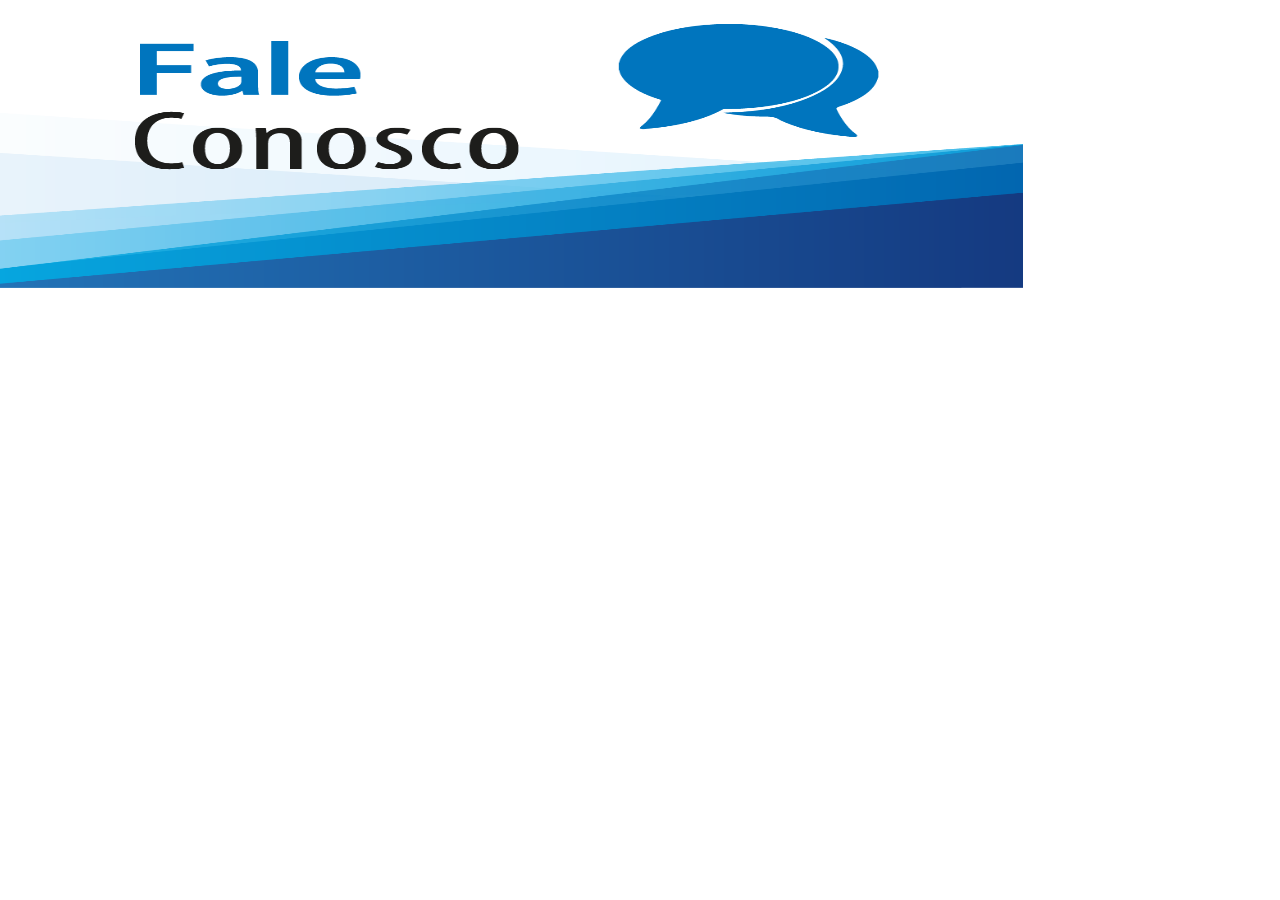
<file: _html/contato.html>
<!DOCTYPE html>
<html lang="en">
<head>
    <meta charset="UTF-8">
    <meta name="viewport" content="width=device-width, initial-scale=1.0">
    <title>Contato</title>
    <link rel="stylesheet" href="../_css/Style.css" />
    <figure id="contato">
        <img src="../_imagens/Fale-01.png" width="1025px" height="290px">
    </figure>
</head>
<body>
    
</body>
</html>
</file>
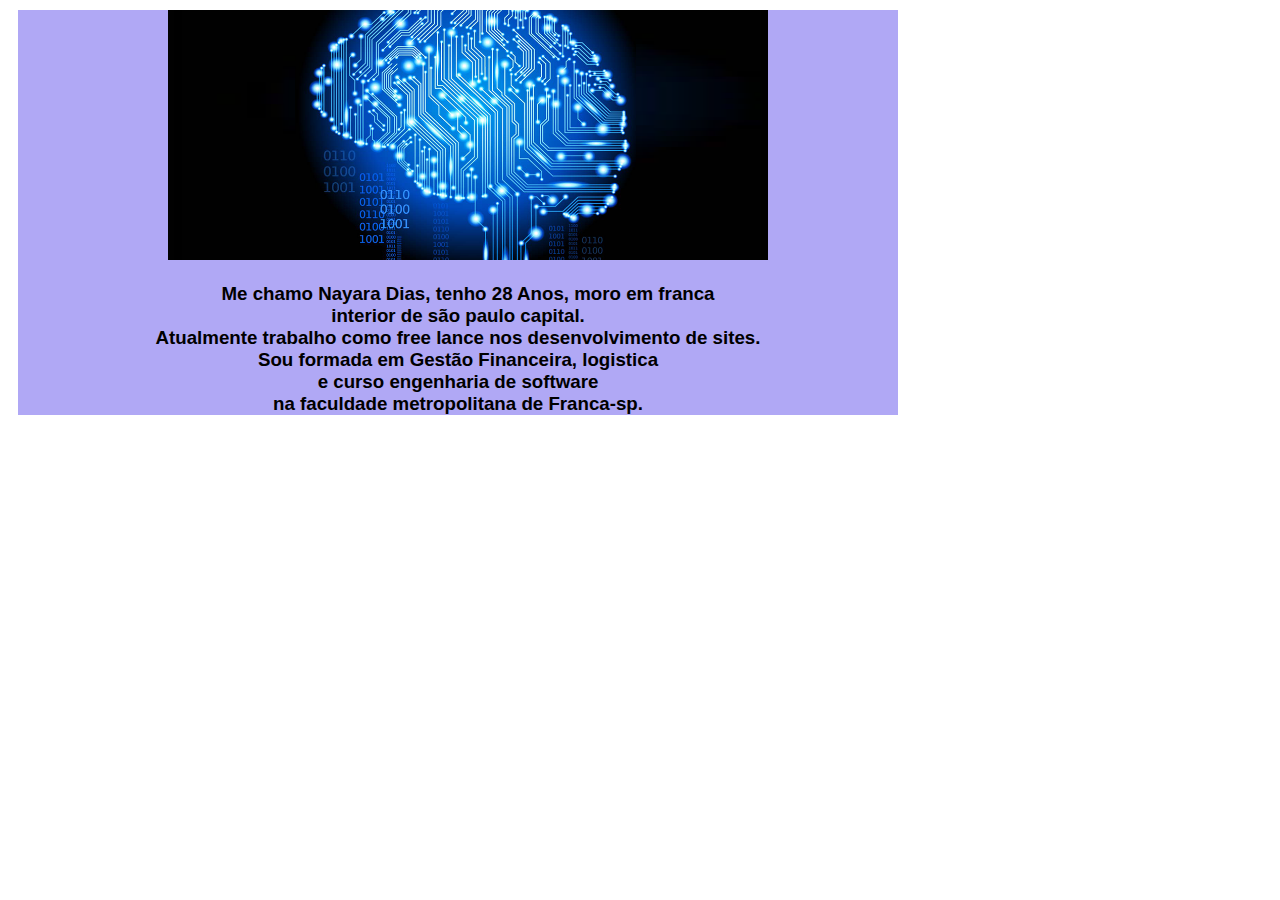
<file: _html/quemsomos.html>
<!DOCTYPE html>
<html lang="en">

<head>
    <meta charset="UTF-8">
    <meta name="viewport" content="width=device-width, initial-scale=1.0">
    <title>Quem somos</title>
    <link rel="stylesheet" href="../_css/Style.css" />
</head>

<body>
    <article>
        <img src="../_imagens/inteligencia-artificial.png" width="600px" height="250px">
        <p>
        <h3>Me chamo Nayara Dias, tenho 28 Anos, moro em franca<br> interior de são   paulo capital. <br>Atualmente trabalho como
            free lance nos desenvolvimento de sites.<br>
            Sou formada em Gestão Financeira, logistica<br> e curso engenharia de software <br>na faculdade metropolitana de
            Franca-sp.
        </h3>


        </p>
    </article>


</body>

</html>
</file>
<file: _css/Style.css>
body{
    font-family:"Helvetica","LucidaGrande",sans-serif;
    width: 900px; 
}
figure#logo{
    position: relativa;
    text-align: center;
    margin-top: auto;
    margin-left: auto;
   
}
p {
    color: white;
    font-size: 20px;
    position: absolute;
    top: 50px;
    left: -170px;
    margin: 200px;
    padding: 20px;
    text-align:justify;
    text-indent: 50px;

}
div#interface {
   
   
}
header#cabecalho {
    
}
nav#menu {
    
}
nav#menu a {
    color: white;
    text-decoration: none;
}
nav#menu a:hover{
    
}
nav#menu li {
   
    padding: 5px;
    margin: 5px;
    transition: 1s;
    display: inline-block;
    
    
}
nav#menu li:hover{
    background-color: blue;
    color: black;
    text-indent: -4px;
}
nav#menu ul{
    position: absolute;
    list-style: none;
    background-color: rgb(96, 175, 255);
    padding-inline: 350px;
    text-transform: uppercase;
    top: 600px;
    left: 70px;
    margin: -100px;
    padding: -350px;
    
    
}
footer{
    position: absolute;
    top: 550px;
    left: 200px;
    background-color: rgb(0, 60, 255);
    color: white;
    text-align: center;
    left: 10px;
    right:200px;
    margin: 100px;
    height: 40px;
    align-items: center;
    columns: 3;
    }
/* configuração da pagina de contato*/

figure#contato{
    left: 10px;
    right: 10px;
    margin: -10px;
}

/* quem somos configurações de css*/

article#introduction
{
    text-align: center;
}
article{
    text-align: center;
    text-indent: 20px;
    background-color: rgb(176, 168, 245);
    margin: 10px;
    height: auto;
}
</file>
